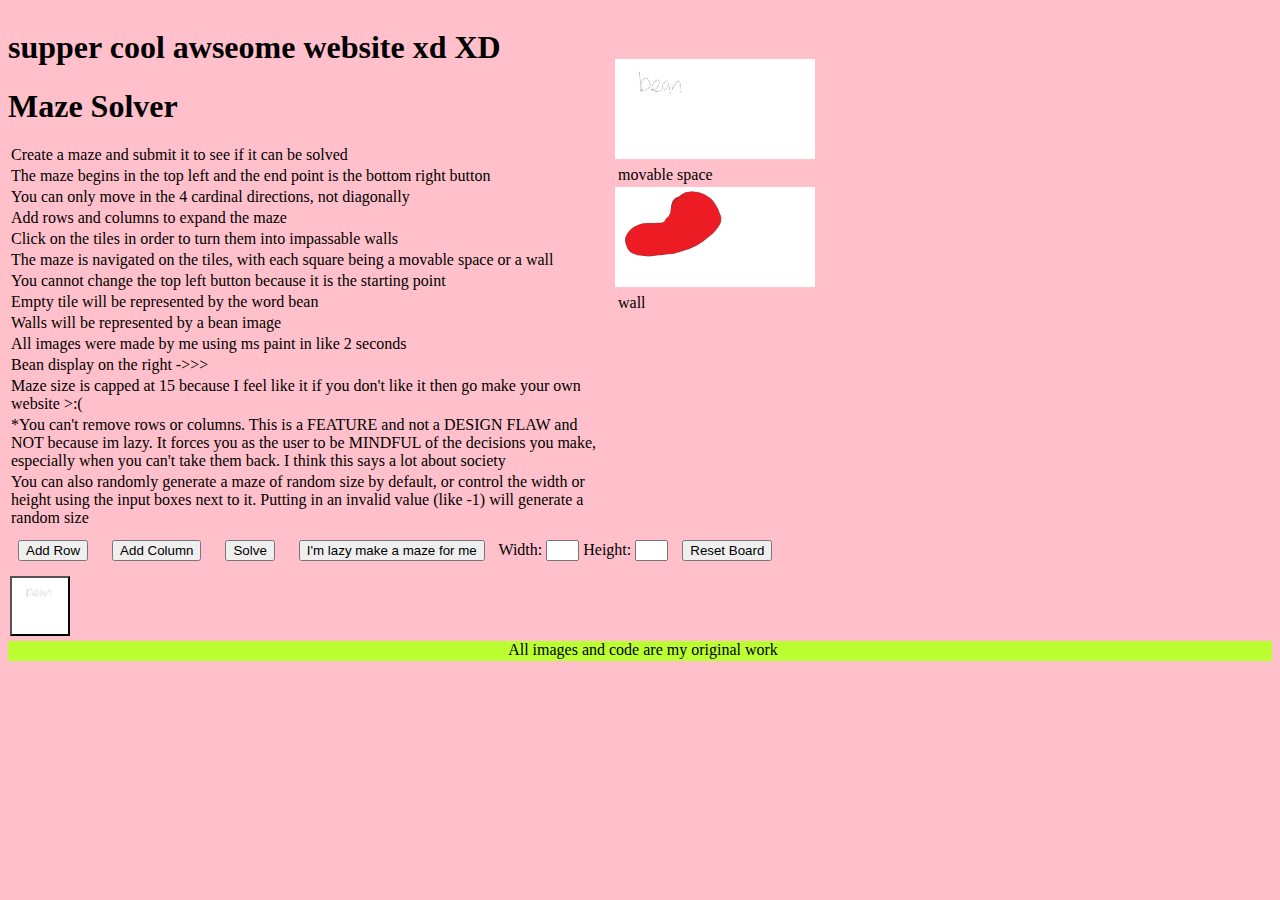
<file: bean/index.html>
<!--
  Name: Jimmy Liu
  Date: 11.23.2022
  Section: CSE 154 AA

  A website where you can bulid your own mazes, or have random mazes generated with optional size
  parameters. Each square is a position, which can either be empty (movable) or a wall (impassable)
  All images made by me.
-->

<!DOCTYPE html>
<html lang="en">

<head>
  <meta charset="UTF-8">
  <meta http-equiv="X-UA-Compatible" content="IE=edge">
  <meta name="viewport" content="width=device-width, initial-scale=1.0">
  <link href="styles.css" rel="stylesheet">
  <script src="script.js"></script>
  <title>Document</title>
</head>

<body>
  <header>
    <section>
      <h1>supper cool awseome website xd XD</h1>
      <h1>Maze Solver</h1>
      <p>Create a maze and submit it to see if it can be solved</p>
      <p>The maze begins in the top left and the end point is the bottom right button</p>
      <p>You can only move in the 4 cardinal directions, not diagonally</p>
      <p>Add rows and columns to expand the maze</p>
      <p>Click on the tiles in order to turn them into impassable walls</p>
      <p>The maze is navigated on the tiles, with each square being a movable space or a wall</p>
      <p>You cannot change the top left button because it is the starting point</p>
      <p>Empty tile will be represented by the word bean</p>
      <p>Walls will be represented by a bean image</p>
      <p>All images were made by me using ms paint in like 2 seconds</p>
      <p>Bean display on the right -&#62;&#62;&#62;</p>
      <p>
        Maze size is capped at 15 because I feel like it if you don't like it
        then go make your own website &#62;:(
      </p>
      <p>
        *You can't remove rows or columns. This is a FEATURE and not a DESIGN FLAW and NOT
        because im lazy. It forces you as the user to be MINDFUL of the decisions you make,
        especially when you can't take them back. I think this says a lot about society
      </p>
      <p>
        You can also randomly generate a maze of random size by default, or control the width
        or height using the input boxes next to it. Putting in an invalid value (like -1) will
        generate a random size
      </p>
    </section>
    <section id="bean">
      <img src="imgs/bean.png" alt="the word bean">
      <p>movable space</p>
      <img src="imgs/bean-img.png" alt="bean picture">
      <p>wall</p>
    </section>
  </header>
  <main>
    <section>
      <button id="add-row">Add Row</button>
      <button id="add-col">Add Column</button>
      <button id="solve">Solve</button>
      <button id="generate">I'm lazy make a maze for me</button>
      <label for="size-x">Width: </label>
      <input id="size-x">
      <label for="size-y">Height: </label>
      <input id="size-y">
      <button id="reset">Reset Board</button>
      <p></p>
      <img id="display-msg" alt="sad bean" class="hidden" src="imgs/bean-sad-img.png">
    </section>
    <section id="maze">
    </section>
  </main>
  <footer>
    <p>All images and code are my original work</p>
  </footer>
</body>

</html>
</file>
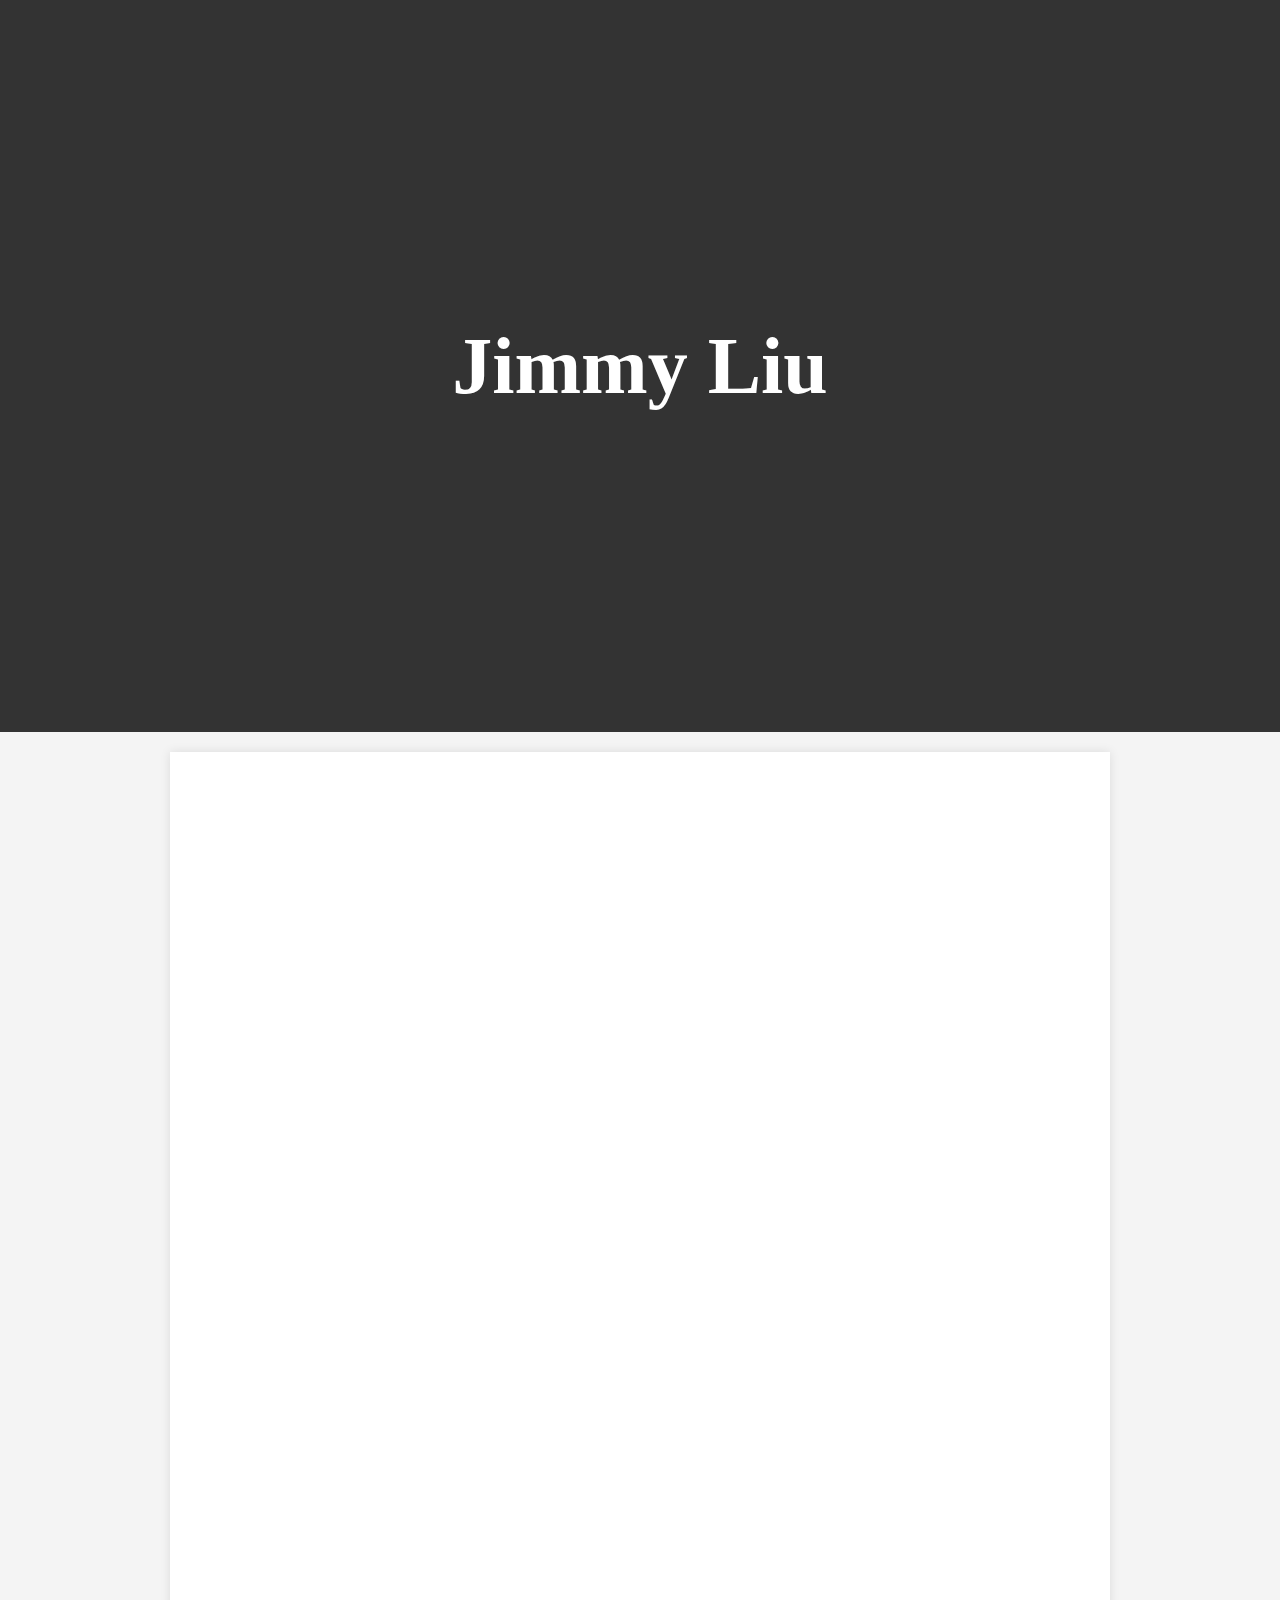
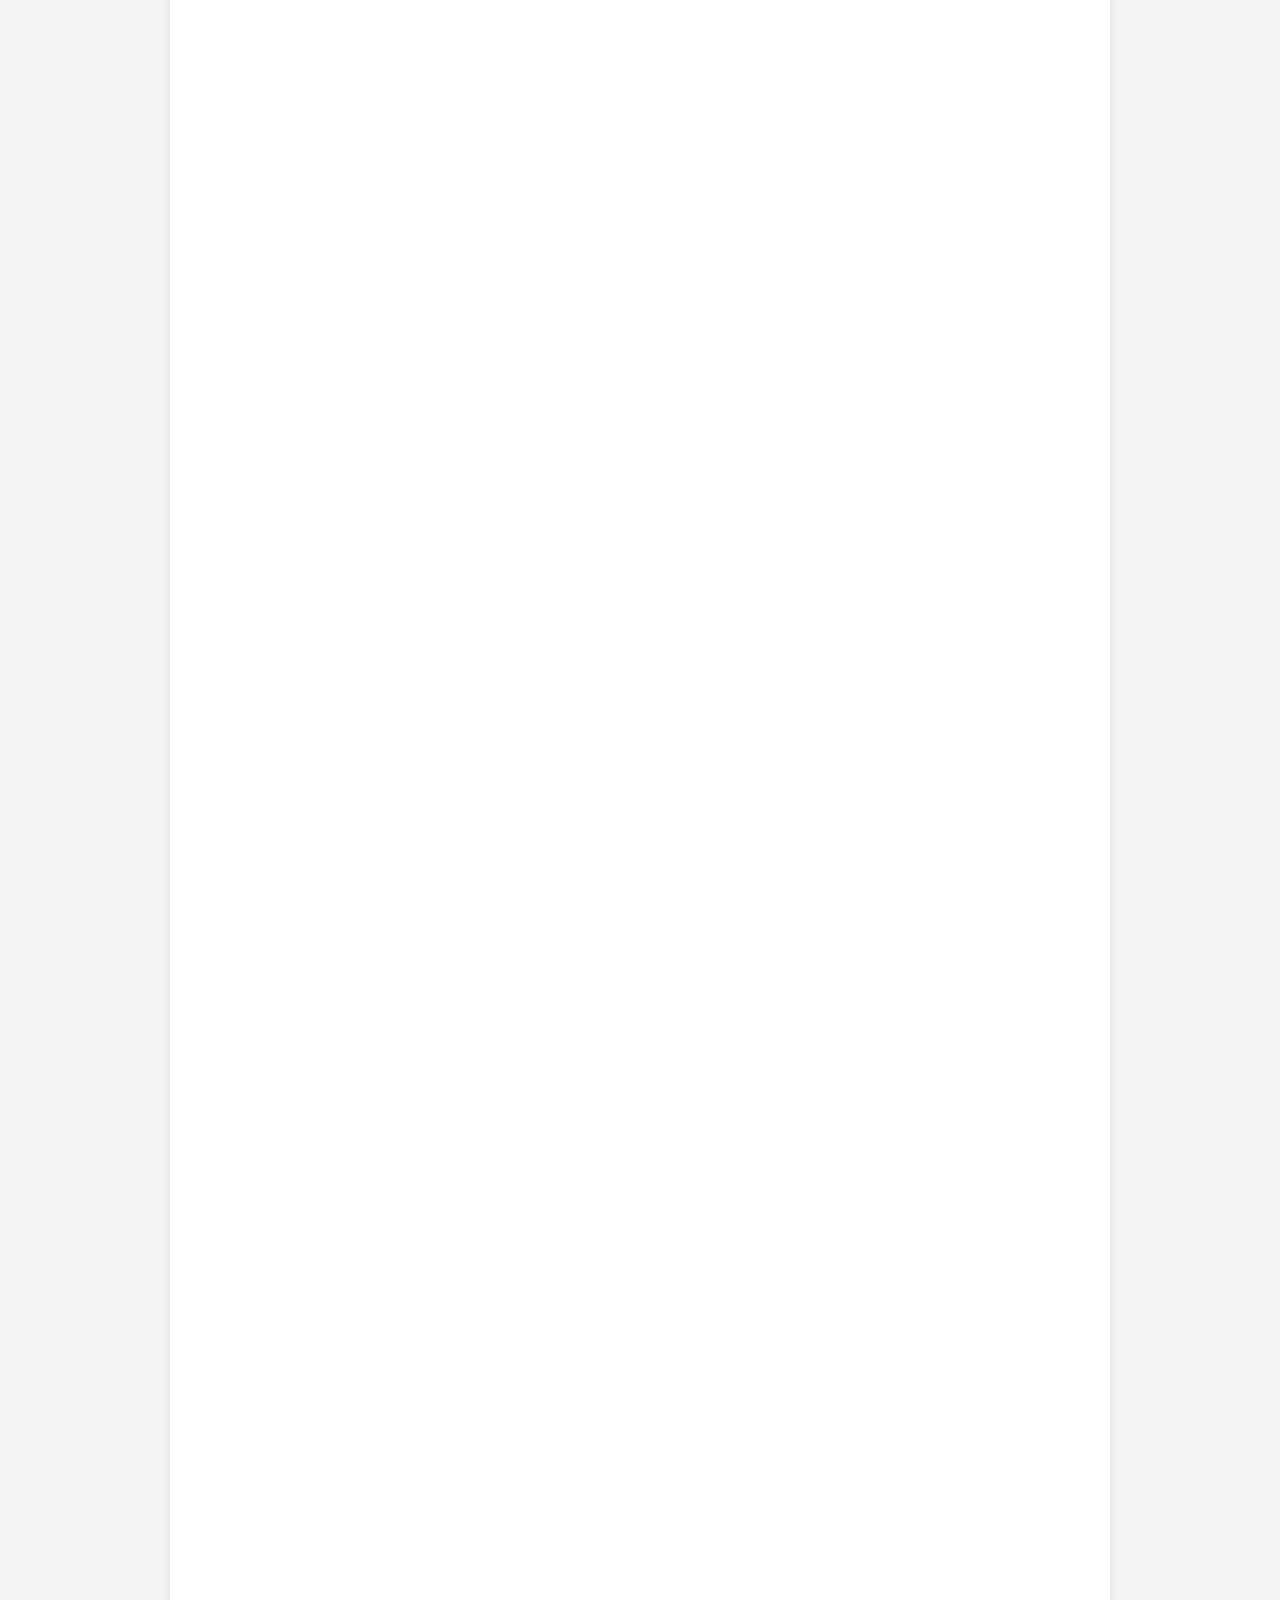
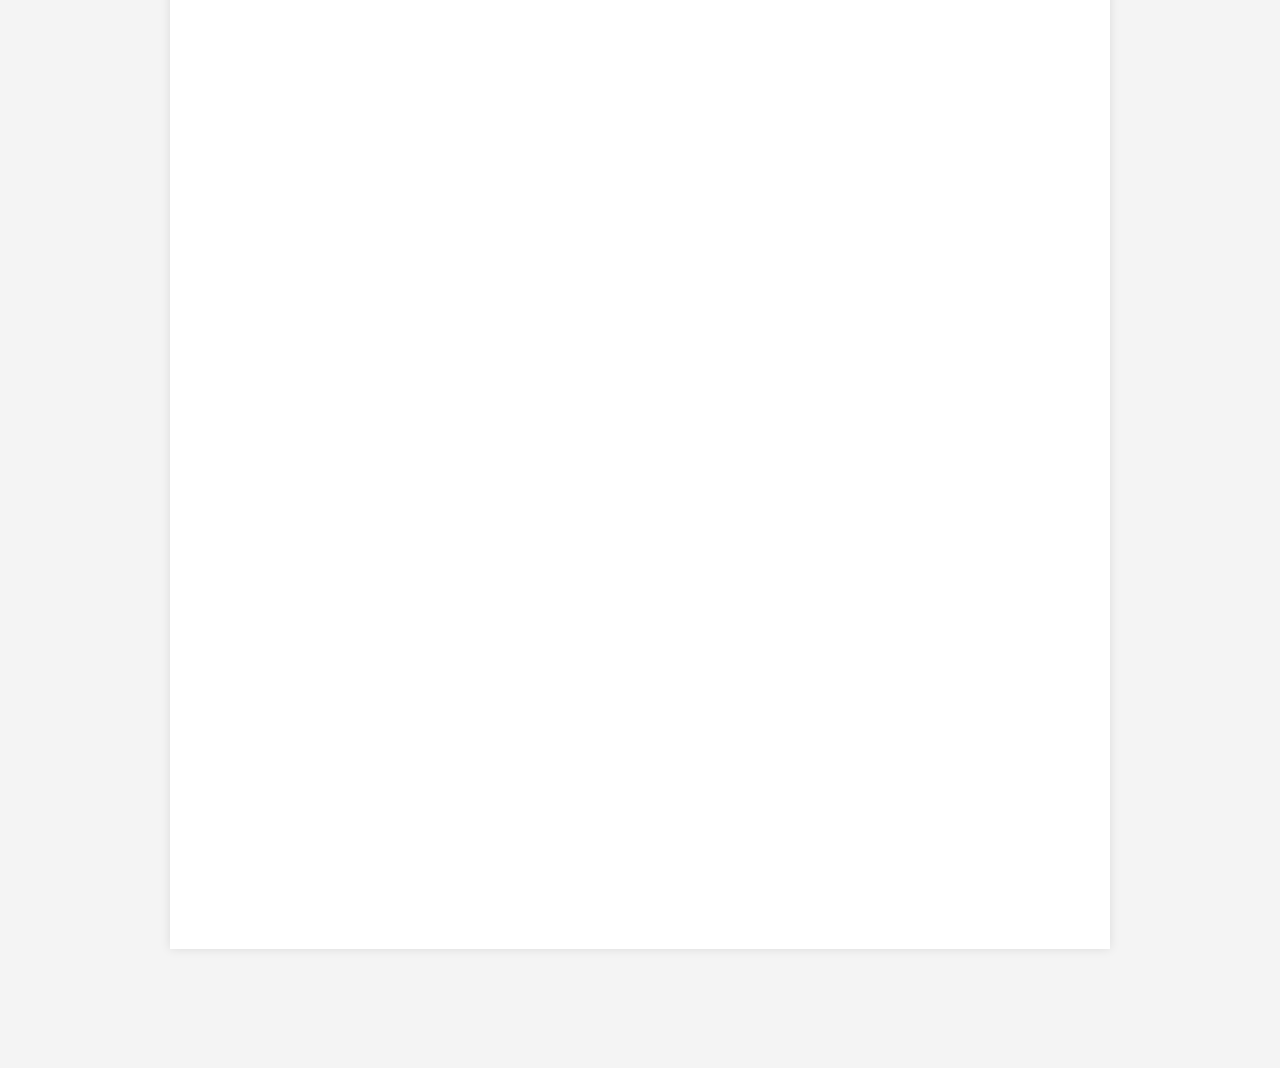
<file: home.html>
<!DOCTYPE html>
<html lang="en">

<head>
  <meta charset="UTF-8">
  <meta name="viewport" content="width=device-width, initial-scale=1.0">
  <title>Home</title>
  <link rel="stylesheet" href="styles.css">
  <script defer src="script.js"></script>
</head>

<body>

  <div id="top"></div>

  <header>
    <h1>Jimmy Liu</h1>
  </header>

  <div class="main">
    <section id="about" class="hidden">
      <h2>About Me</h2>
      <p>
        I'm a Sophomore pursuing a B.S. in computer science at the University of Washington Seattle. I have four years of coding 
        experience working as a hobby, working on personal projects and competing in competitive programming tournaments, along 
        with two years of university courses. My strengths include problem-solving, adaptability, and communication. I'm looking 
        to expand my career and learn new things!
      </p>
      <p>
        This is a website I made from scratch to put everything I've learned in one place. This inculdes my knowledge on web 
        programming, but also all my other projects I've worked on over the years.
      </p>
    </section>

    <section id="education" class="hidden">
      <h2>Education</h2>
      <div class="education">
        <div>
          <h3>University of Washington Seattle</h3>
          <p>Pursuing a B.S. in Computer Science</p>
          <p>Expected Graduation date: June 2026</p>
          <p>GPA: 3.67</p>
        </div>
        <div>
          <h3>Acheivements</h3> 
          <p>Autumn 2022 Dean's List Recipient</p>
          <p>Spring 2023 Dean's List Recipient</p>
        </div>
      </div>
    </section>

    <section id="coursework" class="hidden">
      <h2>Relavent Coursework</h2>
      <div class="coursework">
        <h3>CSE 154 - Web Programming</h3>
        <p>Intro course on the HTML, CSS, and JavaScript. Included the basics of backend development</p>
        <h3>CSE 123 - Introduction to Computer Programming III</h3>
        <p>Intro course on Java, object oriented programming, and designing and implenenting data structures</p>
        <h3>CSE 351 - The Hardware/Software Interface</h3>
        <p>Learned about computers at a low-level. This included assembly, memory, and caches. Also learned the basics of C programming.</p>
        <h3>CSE 311 - Foundations of Computing I</h3>
        <p>Using the principles of mathematics to solve complex problems through the use of logical notation</p>
        <h3>CSE 331 - Software Design and Implementation</h3>
        <p>Writing and testing code in TypeScript, and proving correctness by principle of induction</p>
      </div>
    </section>

    <section id="skills" class="hidden">
      <h2>Skills</h2>
      <ul>
        <li>Communication</li>
        <li>Problem-solving</li>
        <li>Adapability</li>
        <li>Fast Learner</li>
      </ul>
      <p>
        Communication is a very important skill which I honed during the two years I
        participated in a club called the Fireside Coding Club. I worked closely
        alongside club members to do things like discuss and compete in USACO
        competitions, and building simples games in Unity. Because I spent so much
        time programming during this time, I also became proficient at not only 
        coding, but also at reasoning and problem-solving in order to write or debug 
        my code. 
      </p>
      <p>
        Another skill that I pride myself in is my ability to learn new things quickly, 
        and adapt to any situation I am faced with. These are both skills that have 
        greatly helped me in my journey as a programmer, and which I hope will continue 
        to help me as I expand my career and continue to learn more.
      </p>
    </section>

    <section id="job" class="hidden">
      <h2>Job Experience</h2>
      <div class="job">
        <h3>Blake Rian Consulting</h3>
        <p>Position: Server</p>
        <p>Date: 07/23 - 10/23</p>
        <p>Providing catering services for Microsoft employees</p>
      </div>
    </section>

    <section id="programming" class="hidden">
      <h2>Programming Experience</h2>
      <ul>
        <li>Intro courses on Java, C, and frontend/backend web programming using HTML, CSS, and JavaScript. </li>
        <li>High-level understanding of computer hardware design.</li>
        <li>Enrolled in computer logic and software design courses to implement, test, and prove code correctness in
          TypeScript.</li>
        <li>Completed online courses in Java, JavaScript, and Python.</li>
        <li>Roughly a years worth of competitive programming experience.</li>
      </ul>
    </section>

    <section id="projects" class="hidden">
      <h2>Projects</h2>
      <div class="project">
        <h3>Currently working to port my projects so they're accessible via this website</h3>
        <p>Maze Solver | CSE 154 Final Project</p>
        <p>Image to ASCII Art converter</p>
        <p>Python Face Detection App</p>
        <p>USACO solutions</p>
      </div>
    </section>
  </div>
</body>

</html>
</file>
<file: bean/styles.css>
/*
  Name: Jimmy Liu
  Date: 11.23.2022
  Section: CSE 154 AA

  Basic styling for the website. The styling is not meant to be super fancy, just some simple
  formatting to make sure the website doesn't explode when you change the browser width by
  1px
*/

body {
  background-color: pink;
}

header {
  display: flex;
  flex-direction: row;
}

footer {
  margin-bottom: 0px;
  height: 20px;
  background-color: #BBFF33;
}

footer p {
  width: 100%;
  text-align: center;
}

p {
  margin: 3px;
  width: 601px;
}

input {
  width: 25px;
}

main > section > button {
  margin: 10px;
}

.maze-btn {
  margin: 2px;
  width: 60px;
  height: 60px;
  background-image: url("imgs/bean.png");
  background-size: cover;
}

.wall {
  background-image: url("imgs/bean-img.png");
}

.path {
  padding: 0px;
  border: solid #BBFF35 5px;
}

.hidden {
  display: none;
}

#bean {
  padding-top: 4%;
}

#bean img {
  width: 200px;
  height: 100px;
}

#maze {
  white-space: nowrap;
}

#display-msg {
  height: 200px;
  width: 600px;
}
</file>
<file: styles.css>
body {
  font-family: Arial, sans-serif;
  line-height: 1.6;
  background-color: #f4f4f4;
  color: #333;
  margin: 0px;
  padding: 0px;
}

header {
  background-color: #333;
  color: #fff;
  text-align: center;
  padding: 6rem 0; /* Adjusted padding for the header */
  display: flex;
  flex-direction: column;
  justify-content: center;
  align-items: center;
  width: 100vw; /* Set the width to the viewport width */
  height: 60vh;
}

h1 {
  font-family: "sans-serif";
  font-size: 5rem;
}

h2 {
  text-align: center;
  text-transform: uppercase;
  font-size: 2rem;
  
  margin-bottom: 20px;
}

h3 {
  padding-left: 20px;
}

p {
  font-size: 1.25rem;
  margin: 0px;
  padding-left: 20px;
}

nav {
  background-color: #333;
  color: #fff;
  display: flex;
  justify-content: center;
  align-items: center;
}

nav a {
  color: #fff;
  text-decoration: none;
  padding: 1rem;
}

nav a:hover {
  background-color: #555;
}

section {
  margin-top: 50px;
  padding-bottom: 30px;
}

li {
  font-size: 1.25rem;
}

#coursework p {
  margin-bottom: 50px;
}

.main {
  max-width: 900px;
  margin: 20px auto;
  padding: 20px;
  background-color: #fff;
  box-shadow: 0 0 10px rgba(0, 0, 0, 0.1);
}

.hidden {
  opacity: 0;
  filter: blur(5px);
  transform: translateY(50%);
}

.show {
  opacity: 1;
  filter: blur(0px);
  transform: translateY(0);
  transition: all 1s;
}

#skills p {
  padding-bottom: 20px;
}

#about p, #education div div {
  padding-bottom: 20px;
}

#projects h3 {
  color: red;
}

body::-webkit-scrollbar {
  display: none;
}
</file>
